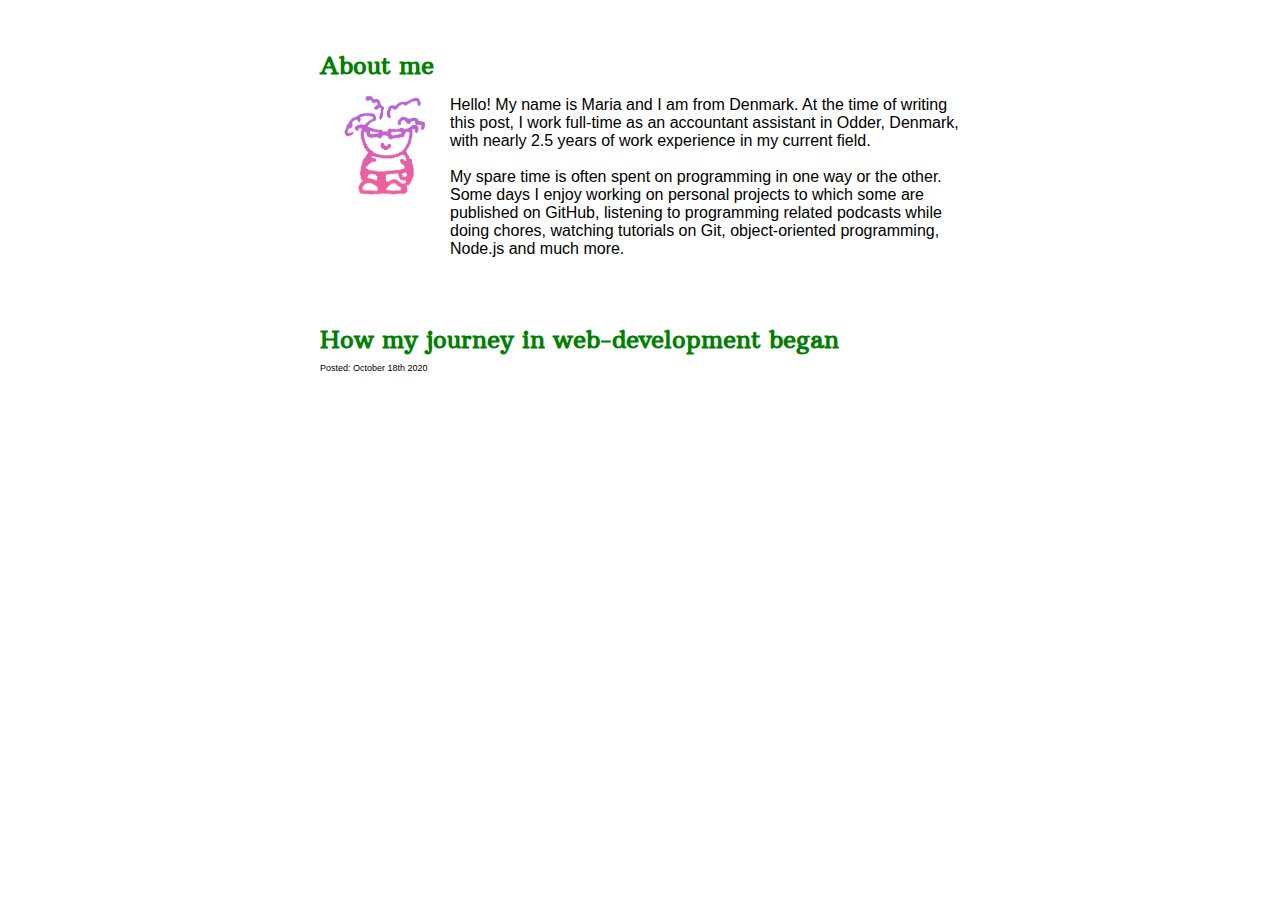
<file: index.html>
<!DOCTYPE html>
<html lang="en">
  <head>
    <meta charset="UTF-8" />
    <meta name="viewport" content="width=device-width, initial-scale=1.0" />
    <title>Maria's blog</title>
    <link
      href="https://fonts.googleapis.com/css2?family=Arbutus+Slab&display=swap"
      rel="stylesheet"
    />
    <link rel="stylesheet" href="style.css" />
  </head>
  <body>
    <h2>About me</h2>
    <div class="flex">
      <img id="prof_pic" src="Marias-Self-Portrait.jpg" alt="Profile_pic" />
      <p>
        Hello! My name is Maria and I am from Denmark. At the time of writing
        this post, I work full-time as an accountant assistant in Odder,
        Denmark, with nearly 2.5 years of work experience in my current field.
        <br />
        <br />
        My spare time is often spent on programming in one way or the other.
        Some days I enjoy working on personal projects to which some are
        published on GitHub, listening to programming related podcasts while
        doing chores, watching tutorials on Git, object-oriented programming,
        Node.js and much more.
      </p>
    </div>
    <div>
      <a href="how_my_journey_in_web-dev_began.html" class="heading"
        ><h2>How my journey in web-development began</h2></a
      >
      <p class="date_of_entry">Posted: October 18th 2020</p>
    </div>
  </body>
</html>
</file>
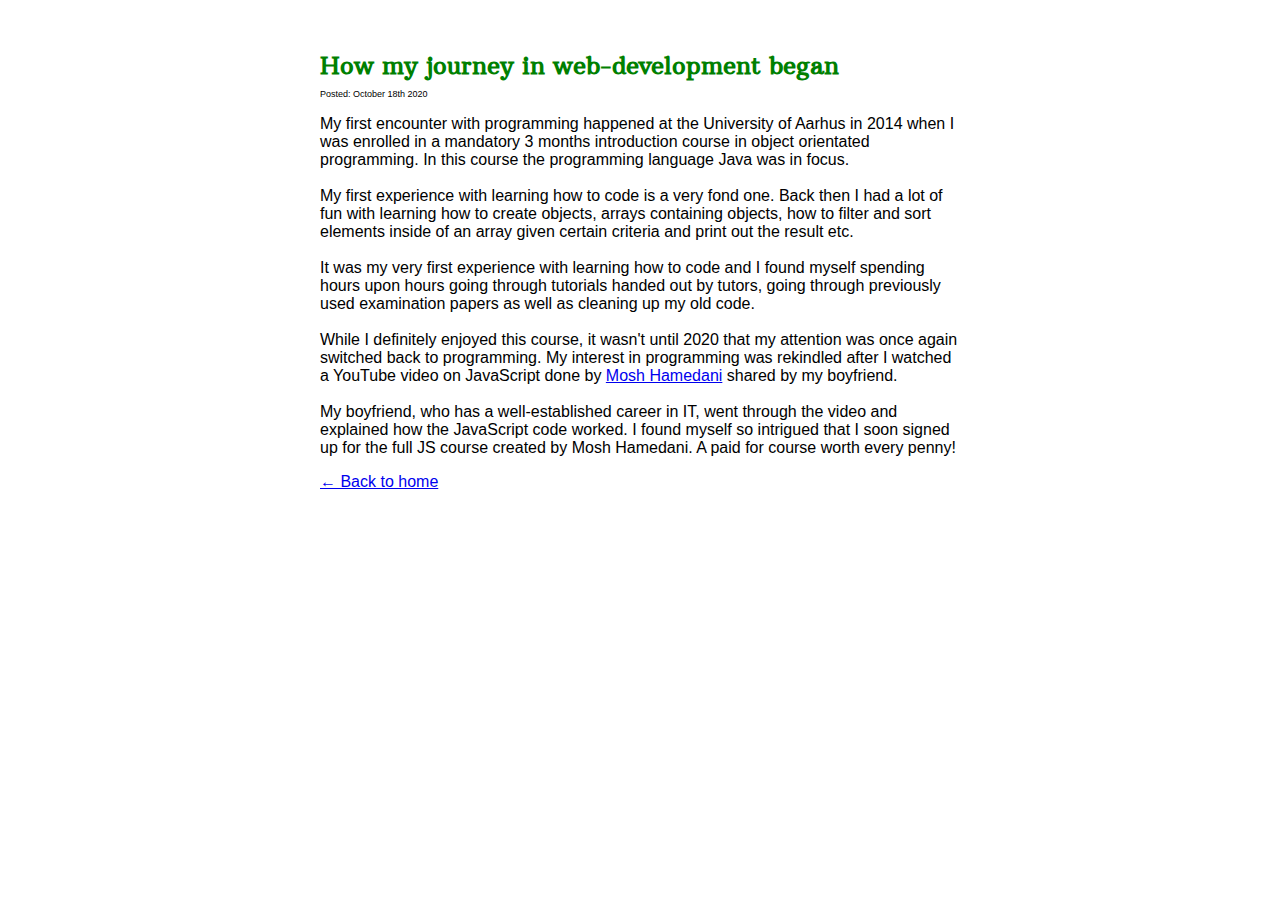
<file: how_my_journey_in_web-dev_began.html>
<!DOCTYPE html>
<html lang="en">
  <head>
    <meta charset="UTF-8" />
    <meta name="viewport" content="width=device-width, initial-scale=1.0" />
    <title>How my journey in web-development began</title>
    <link
      href="https://fonts.googleapis.com/css2?family=Arbutus+Slab&display=swap"
      rel="stylesheet"
    />
    <link rel="stylesheet" href="style.css" />
  </head>
  <body>
    <h2>How my journey in web-development began</h2>
    <p class="date_of_entry">Posted: October 18th 2020</p>
    <p>
      My first encounter with programming happened at the University of Aarhus
      in 2014 when I was enrolled in a mandatory 3 months introduction course in
      object orientated programming. In this course the programming language
      Java was in focus.
      <br />
      <br />
      My first experience with learning how to code is a very fond one. Back
      then I had a lot of fun with learning how to create objects, arrays
      containing objects, how to filter and sort elements inside of an array
      given certain criteria and print out the result etc.
      <br />
      <br />
      It was my very first experience with learning how to code and I found
      myself spending hours upon hours going through tutorials handed out by
      tutors, going through previously used examination papers as well as
      cleaning up my old code.
      <br />
      <br />
      While I definitely enjoyed this course, it wasn't until 2020 that my
      attention was once again switched back to programming. My interest in
      programming was rekindled after I watched a YouTube video on JavaScript
      done by
      <a
        href="https://codewithmosh.com/"
        target="_blank"
        rel="noopener noreferrer"
        >Mosh Hamedani</a
      >
      shared by my boyfriend.
      <!-- My boyfriend is awesome! -->

      <br />
      <br />
      My boyfriend, who has a well-established career in IT, went through the
      video and explained how the JavaScript code worked. I found myself so
      intrigued that I soon signed up for the full JS course created by Mosh
      Hamedani. A paid for course worth every penny!
    </p>
    <a href="index.html">← Back to home</a>
  </body>
</html>
</file>
<file: style.css>
body {
    font-family: sans-serif;
    margin-left: 25%;
    margin-right: 25%;
    margin-top: 40px;
}

#prof_pic {
    height: 100px;
    width: auto;
    padding: 15px;
}
h2 {
    margin-top: 50px;
    margin-bottom: 0;
    color: green;
    font-family: 'Arbutus Slab', sans-serif;
}
.flex {
    display: flex;
}
.date_of_entry {
    padding: 0;
    font-size: xx-small;
}
p {
    text-align: left;
}
a.heading {
    text-decoration: none;
}
a.heading:hover {
    text-decoration: underline;
    text-decoration-color: green;
}

@media only screen and (max-width: 600px) {
    body  {
        margin-left: 10px;
        margin-right: 10px;
    }

    .flex {
        flex-direction: column;
    }
    
    #prof_pic {
        width: 100px;
        height: 100px;
        margin: auto;
    }

}
</file>
